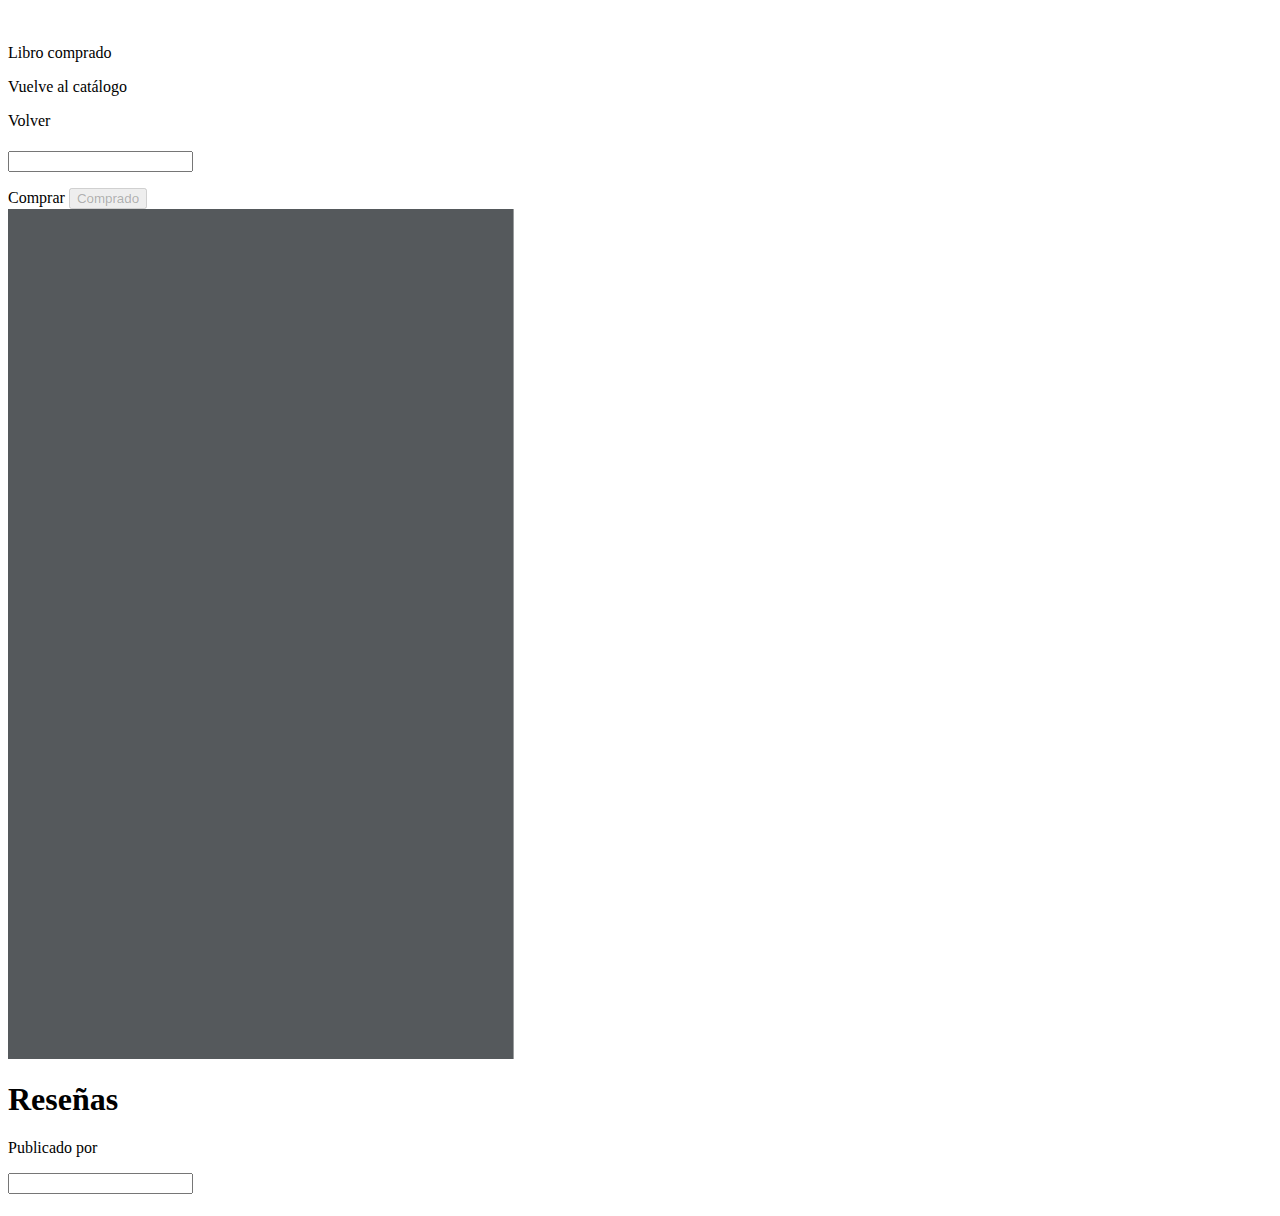
<file: src/main/resources/templates/book.html>
<div th:include="fragments/head"></div>
</head>

<body class="d-flex h-100">
    <div class="w-100 d-flex flex-column">

        <div th:replace="fragments/header.html" :: header xmlns:th="http://www.w3.org/1999/xhtml"></div>

        <main class="mb-auto w-100">
            <section class="py-1 text-center container">
                <div class="row py-2">
                    <div class="col-lg-6 col-md-8 mx-auto">
                        <br/><br/>
                        <div th:if="${param.justbought}" class="alert alert-success" role="alert">
                            Libro comprado
                        </div>
                        <p class="text-muted my-0">Vuelve al catálogo</p>
                        <p class="my-0">
                            <a th:href="@{/catalog}"  class="btn btn-primary my-2">Volver</a>
                        </p>
                    </div>
                </div>
            </section>

            <div class="d-flex justify-content-around bg-light px-5">
                <div class="d-flex flex-column justify-content-center">
                    <h1 class="p-2" th:text="${book.name}"></h1>
                    <h4 class="p-2" th:text="${book.author}"></h4>
                    <input id="input-3" name="input-3" th:value="${book.getAvgReview()}" class="rating" data-readonly="true" data-size="xm" data-show-caption="false" data-show-clear="false">
                    <p class="my-0 p-2" th:text="${book.price}"></p>
                    <a th:if="${!purchased}" class="btn btn-sm btn-outline-primary p-2" th:href="@{'/book/' + ${book.id} + '/checkout'}">Comprar</a>
                    <button th:if="${purchased}" class="btn btn-sm btn-secondary p-2" disabled>Comprado</button>
                </div>
                <div style="width: 40%;">
                    <svg class="bd-placeholder-img py-5" width="100%" height="850" xmlns="http://www.w3.org/2000/svg" role="img" aria-label="Placeholder: Thumbnail" preserveAspectRatio="xMidYMid slice" focusable="false"><title>Placeholder</title><rect width="100%" height="100%" fill="#55595c"></rect><text x="50%" y="50%" fill="#eceeef" dy=".3em" th:text="${book.name}"></text></svg>
                </div>
            </div>
            <div class="bg-warning py-3" style="--bs-bg-opacity: .5;">
                <h1 class="text-center text-black-50">Reseñas</h1>
                <div class="w-50 m-auto my-2" th:each="review : ${reviews}">
                    <div th:if="${review.published}">
                        <div class="card shadow-sm">
                            <div class="p-3 ps-4">
                                <p style="white-space: nowrap;" class="mb-0 fs-4">Publicado por <a style="white-space: nowrap; text-decoration: none; color: black;" class="card-text fw-bold fs-4" th:text="${review.user.username}"></a></p>
                                <p class="card-text mb-1 fs-6" th:text="${review.publishedDate}"></p>
                                <div class="d-flex justify-content-between align-items-center ms-2">
                                    <input id="input-3" name="input-3" th:value="${review.stars}" class="rating" data-readonly="true" data-size="xm" data-show-caption="false" data-show-clear="false">
                                </div>
                                <h5 class="w-100 m-0 ms-3 mt-2" th:text="${review.comment}"></h5>
                            </div>
                        </div>
                    </div>
                </div>
            </div>
        </main>

        <div th:replace="fragments/footer.html" :: footer xmlns:th="http://www.w3.org/1999/xhtml"></div>
    </div>
</body>
</file>
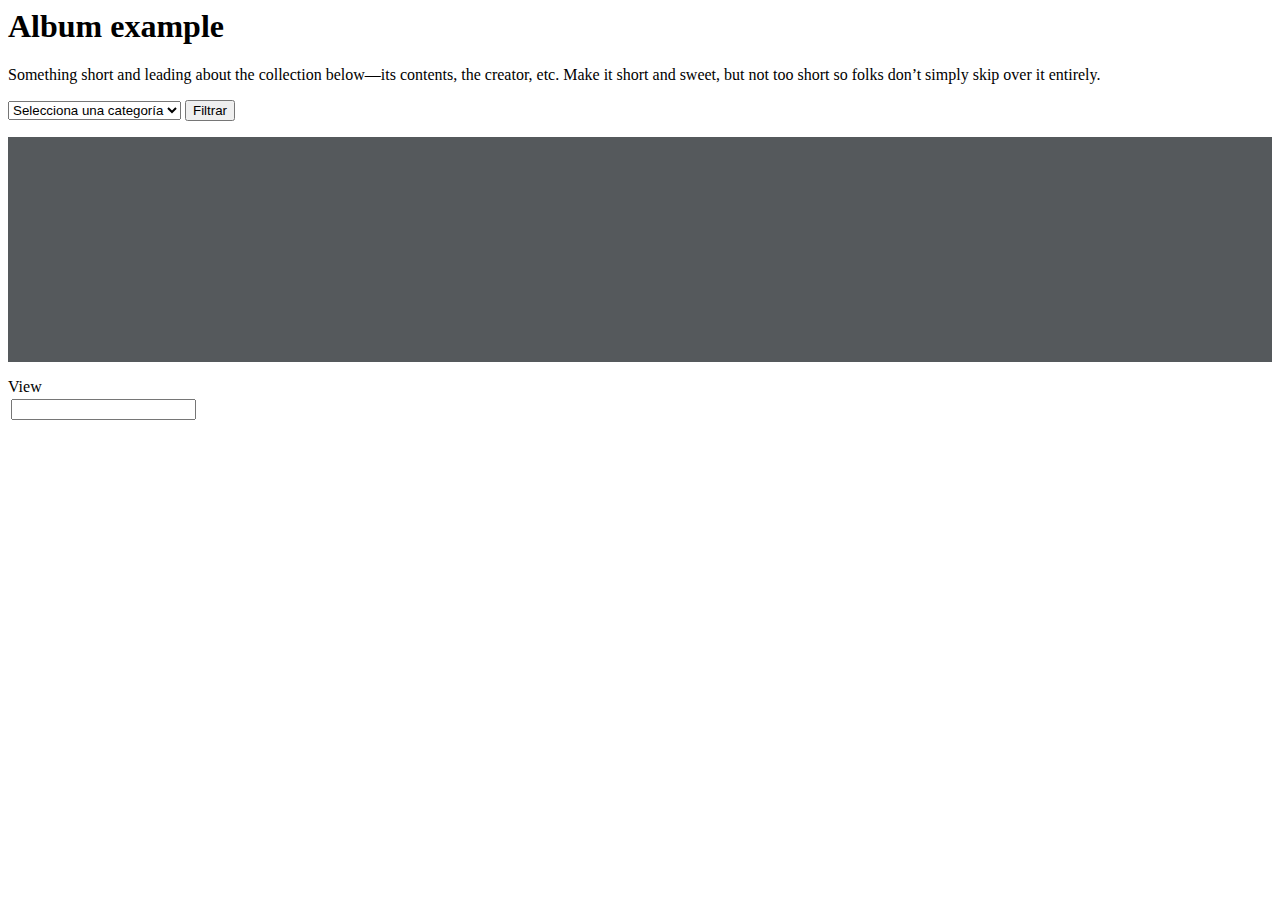
<file: src/main/resources/templates/catalog.html>
<div th:include="fragments/head"></div>
</head>

<body class="d-flex h-100 text-center">
    <div class="container-fluid d-flex flex-column px-0" >

        <div th:replace="fragments/header.html" :: header xmlns:th="http://www.w3.org/1999/xhtml"></div>

        <main class="mb-auto">
            <section class="py-3 text-center container">
                <div class="row py-lg-5">
                    <div class="col-lg-6 col-md-8 mx-auto">
                        <h1 class="fw-light">Album example</h1>
                        <p class="lead text-muted">Something short and leading about the collection below—its contents, the creator, etc. Make it short and sweet, but not too short so folks don’t simply skip over it entirely.</p>
                    </div>
                </div>

                <form class="m-auto w-50" id="filter" th:action=@{/filter} method="get" th:object="${book}" modelAttribute="filterCat">
                    <select class="form-select form-select-lg mb-3" aria-label=".form-select-lg example" th:field="*{category}">
                        <option selected value="">Selecciona una categoría</option>
                        <option th:each="category : ${categories}" th:value="${category}" th:text="${category}"></option>
                    </select>
                    <button class="btn btn-primary my-2" type="submit">Filtrar</button>
                </form>

            </section>

            <div class="album py-5 bg-light">

                <div class="col-lg-6 col-md-8 mx-auto" th:switch="${categoryList}">
                    <span th:case="${false}"></span>
                    <span th:case="${true}"><a class="btn btn-primary my-2" th:href="@{'/catalog'}" th:text="'Borrar Filtro: ' + ${category}"></a></span>
                </div>

                <div class="container">

                    <div class="row row-cols-1 row-cols-sm-2 row-cols-md-3 g-3">

                        <div class="col" th:each="book : ${books}">
                            <div class="card shadow-sm">
                                <svg class="bd-placeholder-img card-img-top" width="100%" height="225" xmlns="http://www.w3.org/2000/svg" role="img" aria-label="Placeholder: Thumbnail" preserveAspectRatio="xMidYMid slice" focusable="false"><title>Placeholder</title><rect width="100%" height="100%" fill="#55595c"></rect><text x="50%" y="50%" fill="#eceeef" dy=".3em" th:text="${book.name}"></text></svg>

                                <div class="card-body">
                                    <p class="card-text" th:text="${book.name}"></p>
                                    <div class="d-flex justify-content-between align-items-center">
                                        <div class="btn-group">
                                            <a class="btn btn-sm btn-outline-secondary" th:href="@{'/book/' + ${book.id}}">View</a>
                                            <div th:switch="${categoryList}">
                                                <span th:case="${false}"><a class="btn btn-sm btn-outline-info" th:href="@{'/catalog/' + ${book.category}}" th:text="${book.category}" ></a></span>
                                                <span th:case="${true}"><a class="btn btn-sm btn-info" th:href="@{'/catalog'}" th:text="${book.category}"></a></span>
                                            </div>
                                        </div>
                                        <table>
                                            <tr>
                                                <td>
                                                    <input id="input-3" name="input-3" th:value="${book.getAvgReview()}" class="rating" data-readonly="true" data-size="s" data-show-caption="false" data-show-clear="false">
                                                </td>
                                            </tr>
                                        </table>
                                        <small class="text-muted" th:text="${book.price}"></small>
                                    </div>
                                </div>
                            </div>
                        </div>

                    </div>
                </div>
            </div>

        </main>

        <div th:replace="fragments/footer.html" :: footer xmlns:th="http://www.w3.org/1999/xhtml"></div>
    </div>
</file>
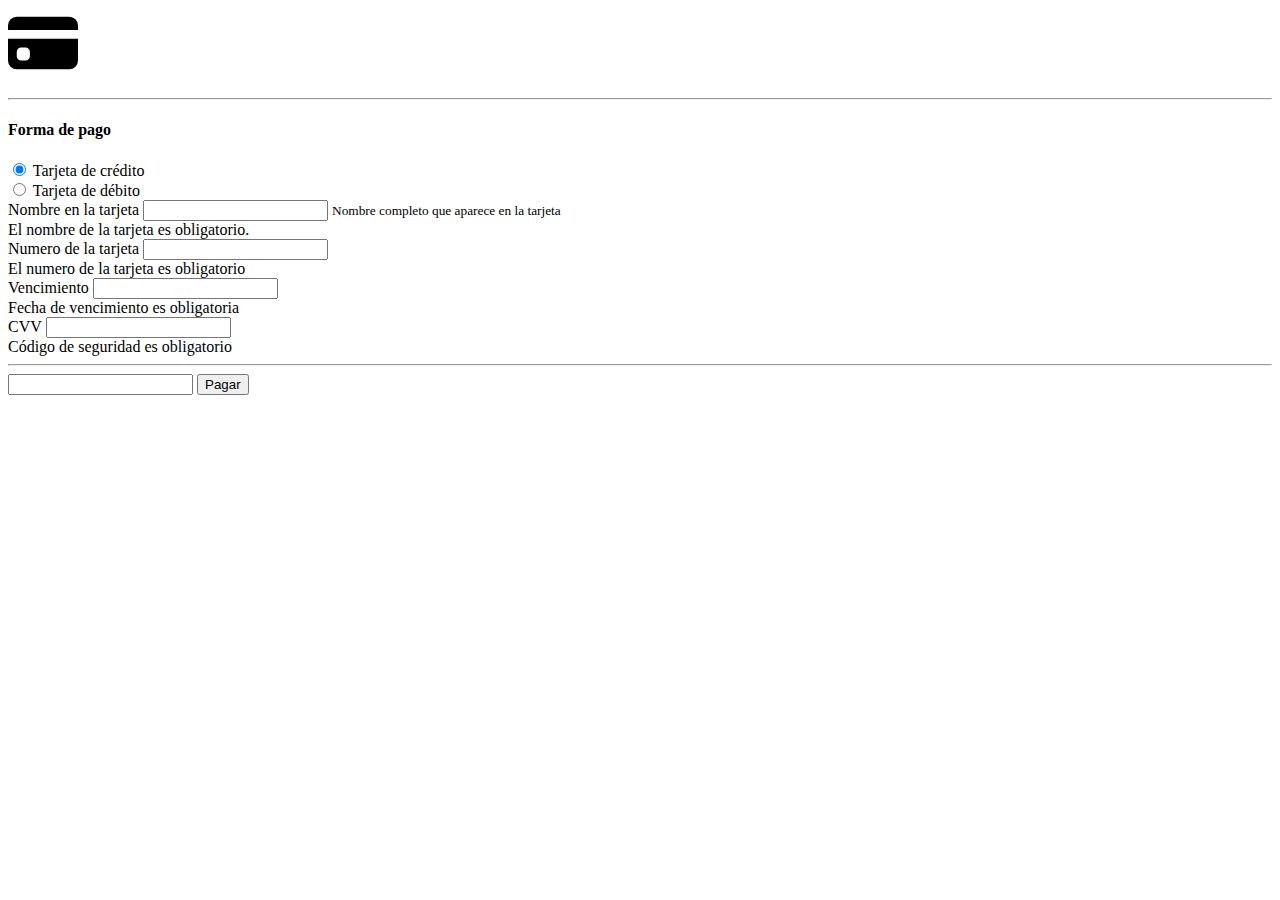
<file: src/main/resources/templates/checkout.html>
<div th:replace="fragments/head.html" :: head xmlns:th="http://www.w3.org/1999/xhtml"></div>
</head>

<body class="d-flex vh-100">
  <div class="container-fluid d-flex flex-column px-0" >

    <header th:replace="fragments/header.html" :: header xmlns:th="http://www.w3.org/1999/xhtml"></header>

    <main class="container w-50 mb-auto mt-lg-5 px-5">
      <div class="py-5 text-center">
        <svg xmlns="http://www.w3.org/2000/svg" width="70" height="70" fill="currentColor" class="bi bi-credit-card-fill" viewBox="0 0 16 16">
          <path d="M0 4a2 2 0 0 1 2-2h12a2 2 0 0 1 2 2v1H0V4zm0 3v5a2 2 0 0 0 2 2h12a2 2 0 0 0 2-2V7H0zm3 2h1a1 1 0 0 1 1 1v1a1 1 0 0 1-1 1H3a1 1 0 0 1-1-1v-1a1 1 0 0 1 1-1z"/>
        </svg>        <h2 th:text="${book.name}"></h2>
      </div>

      <div>

        <div>
          <form th:action="@{/add-purchase}" method="post" th:object="${book}" modelAttribute="bookCheckout">
            <hr class="my-4">

            <h4 class="mb-3">Forma de pago</h4>

            <div class="my-3">
              <div class="form-check">
                <input id="credit" name="paymentMethod" type="radio" class="form-check-input" checked>
                <label class="form-check-label" for="credit">Tarjeta de crédito</label>
              </div>
              <div class="form-check">
                <input id="debit" name="paymentMethod" type="radio" class="form-check-input">
                <label class="form-check-label" for="debit">Tarjeta de débito</label>
              </div>
  <!--            <div class="form-check">
                <input id="paypal" name="paymentMethod" type="radio" class="form-check-input" required>
                <label class="form-check-label" for="paypal">PayPal</label>
              </div>-->
            </div>

            <div class="row gy-3">
              <div class="col-md-5">
                <label for="cc-name" class="form-label">Nombre en la tarjeta </label>
                <input type="text" class="form-control" id="cc-name" placeholder="">
                <small class="text-muted">Nombre completo que aparece en la tarjeta</small>
                <div class="invalid-feedback">
                  El nombre de la tarjeta es obligatorio.
                </div>
              </div>

              <div class="col-md-5">
                <label for="cc-number" class="form-label">Numero de la tarjeta</label>
                <input type="text" class="form-control" id="cc-number" placeholder="">
                <div class="invalid-feedback">
                  El numero de la tarjeta es obligatorio
                </div>
              </div>

              <div class="col-md-5">
                <label for="cc-expiration" class="form-label">Vencimiento</label>
                <input type="text" class="form-control" id="cc-expiration" placeholder="">
                <div class="invalid-feedback">
                  Fecha de vencimiento es obligatoria
                </div>
              </div>

              <div class="col-md-5">
                <label for="cc-cvv" class="form-label">CVV</label>
                <input type="text" class="form-control" id="cc-cvv" placeholder="">
                <div class="invalid-feedback">
                  Código de seguridad es obligatorio
                </div>
              </div>
            </div>

            <hr class="my-4">
            <input th:field="*{id}" type="text" id="bookid" class="visually-hidden" name="bookid" th:value="${book.id}">


            <button class="w-50 d-block mx-auto btn btn-primary btn-lg" type="submit">Pagar</button>
          </form>
        </div>
      </div>
    </main>
    <div th:replace="fragments/footer.html" :: footer xmlns:th="http://www.w3.org/1999/xhtml"></div>
  </div>
</file>
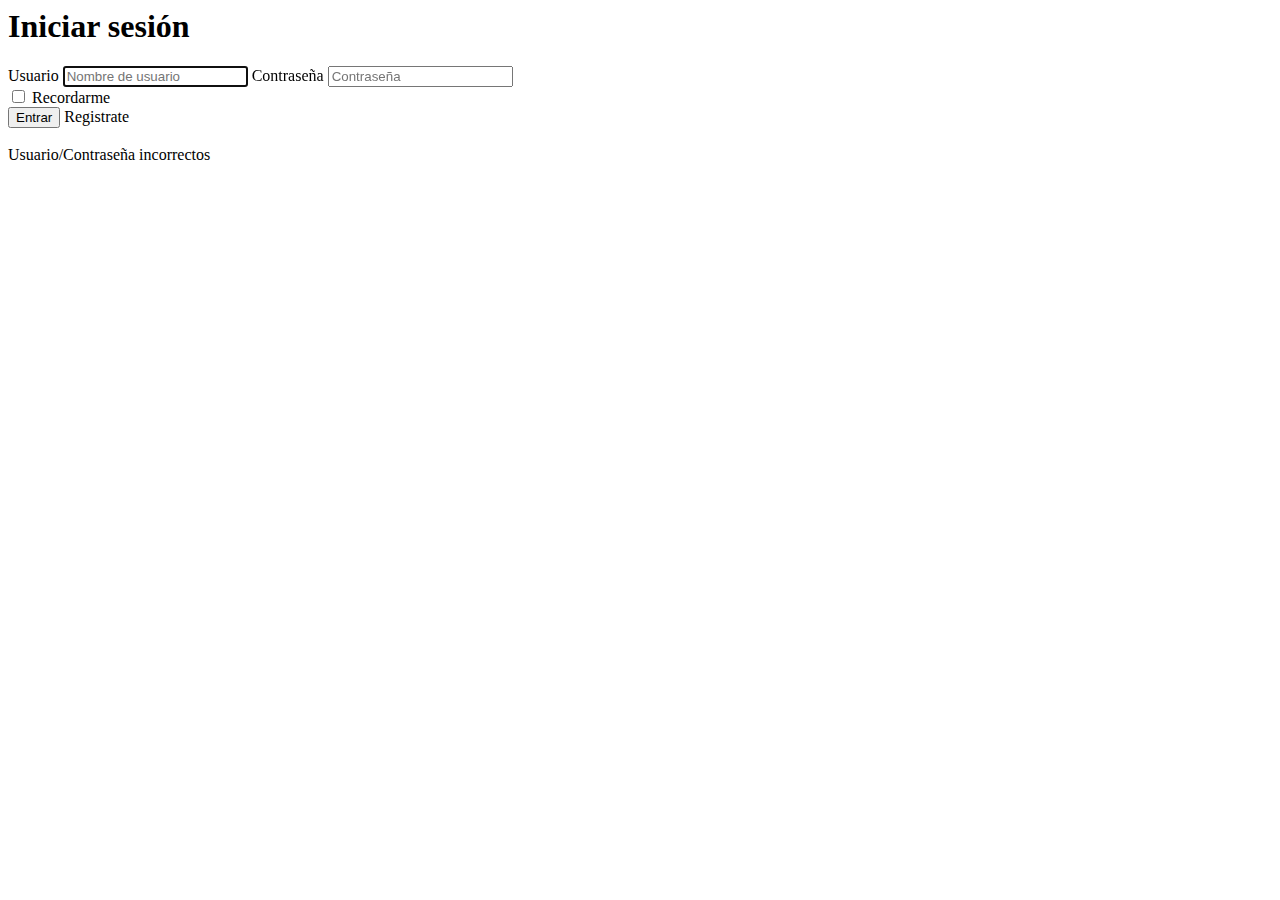
<file: src/main/resources/templates/login.html>
<head th:replace="fragments/head"></head>
<link th:href="@{/css/signin.css}" rel="stylesheet"/>
</head>

<body class="d-flex h-100 text-center text-white bg-dark">
    <div class="container-fluid d-flex flex-column" >

        <div th:replace="fragments/header.html" :: header xmlns:th="http://www.w3.org/1999/xhtml"></div>

        <main class="form-signin">
            <form style="align:center" th:action="@{/login}" method="post">
                <h1 class="h3 mb-3 fw-normal">Iniciar sesión</h1>

                <label for="username" class="visually-hidden">Usuario</label>
                <input type="text" id="username" class="form-control" placeholder="Nombre de usuario" name="username" required autofocus>
                <label for="password" class="visually-hidden">Contraseña</label>
                <input type="password" id="password" class="form-control" placeholder="Contraseña" name="password" required>
                <div class="checkbox mb-3">
                    <label>
                        <input type="checkbox" value="remember-me"> Recordarme
                    </label>
                </div>
                <button class="w-100 btn btn-lg btn-primary mb-2" type="submit">Entrar</button>
                <a class="btn btn-secondary" th:href="@{/register-user}">Registrate</a>

                <br/><br/>
                <div th:if="${param.error}" class="alert alert-danger" role="alert">
                    Usuario/Contraseña incorrectos
                </div>
            </form>
        </main>

        <div th:replace="fragments/footer.html" :: footer xmlns:th="http://www.w3.org/1999/xhtml"></div>
    </div>
</file>
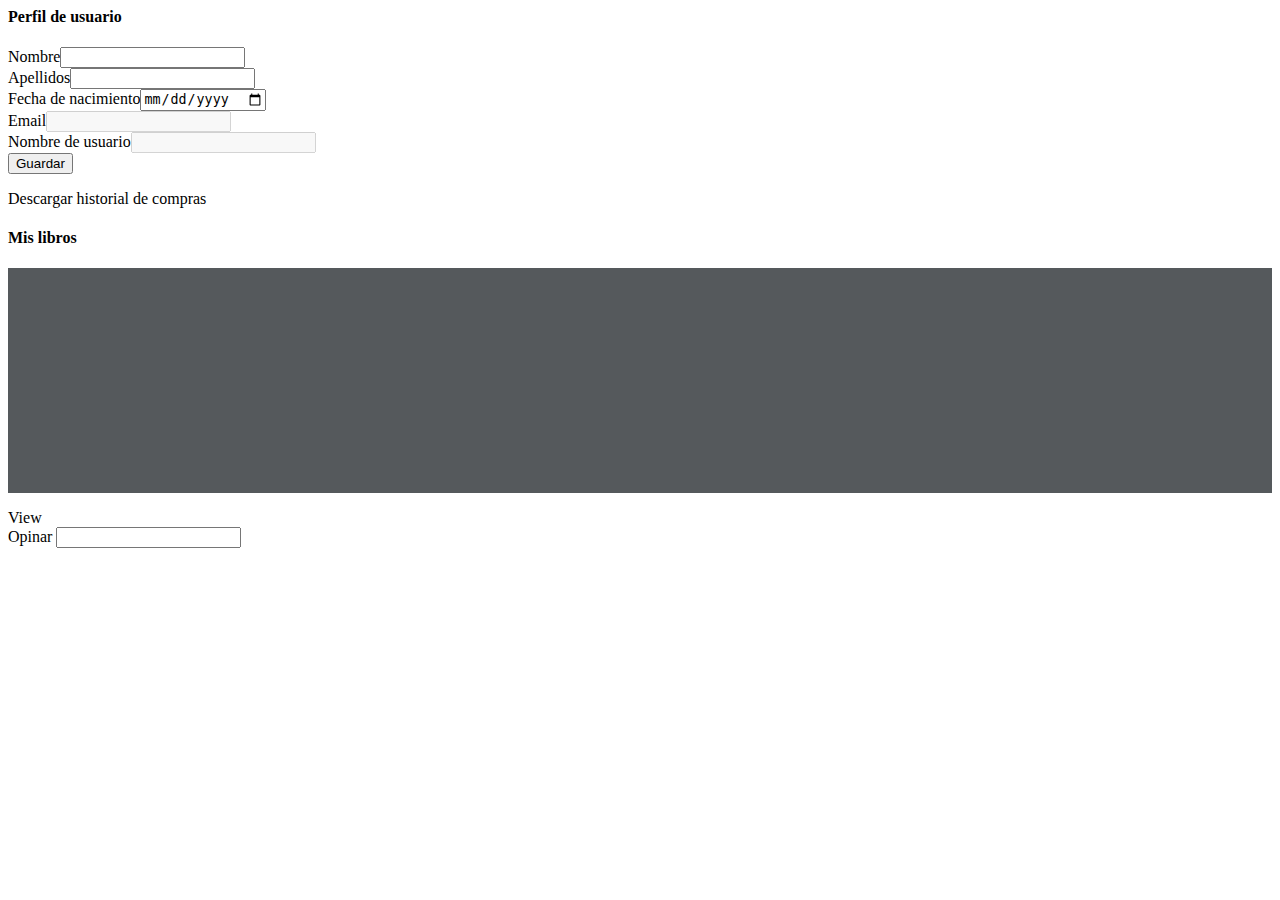
<file: src/main/resources/templates/profile.html>
<div th:include="fragments/head"></div>

<body class="profile d-flex vh-100">
    <div class="w-100 d-flex flex-column">
        <header th:replace="fragments/header"></header>

        <main class="mb-auto">
            <div class="d-flex flex-column align-items-center">
                <div class="w-50 border-right">
                    <form th:action="@{/profile/update}" method="post" th:object="${user}" modelAttribute="userModify">
                        <div class="p-3 py-5">
                            <div class="d-flex justify-content-between align-items-center mb-3">
                                <h4 class="text-right">Perfil de usuario</h4>
                            </div>
                            <div class="row mt-2">
                                <div class="col-md-6"><label class="labels">Nombre</label><input th:field="*{name}" type="text" class="form-control" th:placeholder="#{user.name}"></div>
                                <div class="col-md-6"><label class="labels">Apellidos</label><input th:field="*{surname}" type="text" class="form-control" th:placeholder="#{user.surname}"></div>
                                <div class="col-md-6"><label class="labels">Fecha de nacimiento</label><input th:field="*{birthDate}" type="date" class="form-control" th:placeholder="#{user.birthDate}"></div>
                            </div>
                            <div class="row mt-3">
                                <div class="col-md-12"><label class="labels">Email</label><input disabled th:field="*{email}" type="text" class="form-control" th:placeholder="#{user.email}"></div>
                                <div class="col-md-12"><label class="labels">Nombre de usuario</label><input disabled th:field="*{username}" type="text" class="form-control" th:placeholder="#{user.username}"></div>
                            </div>
                            <div class="row mt-3">
                            </div>
                            <div class="mt-2 text-center">
                                <button class="btn btn-primary profile-button" type="submit">Guardar</button>
                            </div>
                        </div>
                    </form>
                </div>
                <div class="w-100 px-5">
                    <div class="text-center"><a th:href="@{profile/pdf}" class="btn btn-sm btn-outline-info">Descargar historial de compras</a>
                    </div>
                    <div class="p-3 py-3">
                        <div class="d-flex flex-column justify-content-between align-items-center experience">
                            <h4 class="text-right">Mis libros</h4>
                            <div class="w-100 container">

                                <div class="w-100 row row-cols-1 row-cols-sm-2 row-cols-md-3 g-3">

                                    <div class="col" th:each="book : ${myBooks}">
                                        <div class="card shadow-sm">
                                            <svg class="bd-placeholder-img card-img-top" width="100%" height="225" xmlns="http://www.w3.org/2000/svg" role="img" aria-label="Placeholder: Thumbnail" preserveAspectRatio="xMidYMid slice" focusable="false"><title>Placeholder</title><rect width="100%" height="100%" fill="#55595c"></rect><text x="50%" y="50%" fill="#eceeef" dy=".3em" th:text="${book.name}"></text></svg>

                                            <div class="card-body">
                                                <p class="card-text" th:text="${book.name}"></p>
                                                <div class="d-flex justify-content-between align-items-center">
                                                    <div class="btn-group">
                                                        <a class="btn btn-sm btn-outline-secondary" th:href="@{'/book/' + ${book.id}}">View</a>
                                                    </div>
                                                    <a th:href="@{/rate-book/{bookid}(bookid=${book.id})}" class="btn btn-sm btn-outline-info" type="submit">Opinar</a>
                                                    <input id="input-3" name="input-3" th:value="${book.getAvgReview()}" class="rating" data-readonly="true" data-size="xm" data-show-caption="false" data-show-clear="false">
                                                    <small class="text-muted" th:text="${book.price}"></small>
                                                </div>
                                            </div>
                                        </div>
                                    </div>

                                </div>
                            </div>
                        </div>
                    </div>
                </div>
            </div>
        </main>

        <footer th:replace="fragments/footer"></footer>
    </div>
</file>
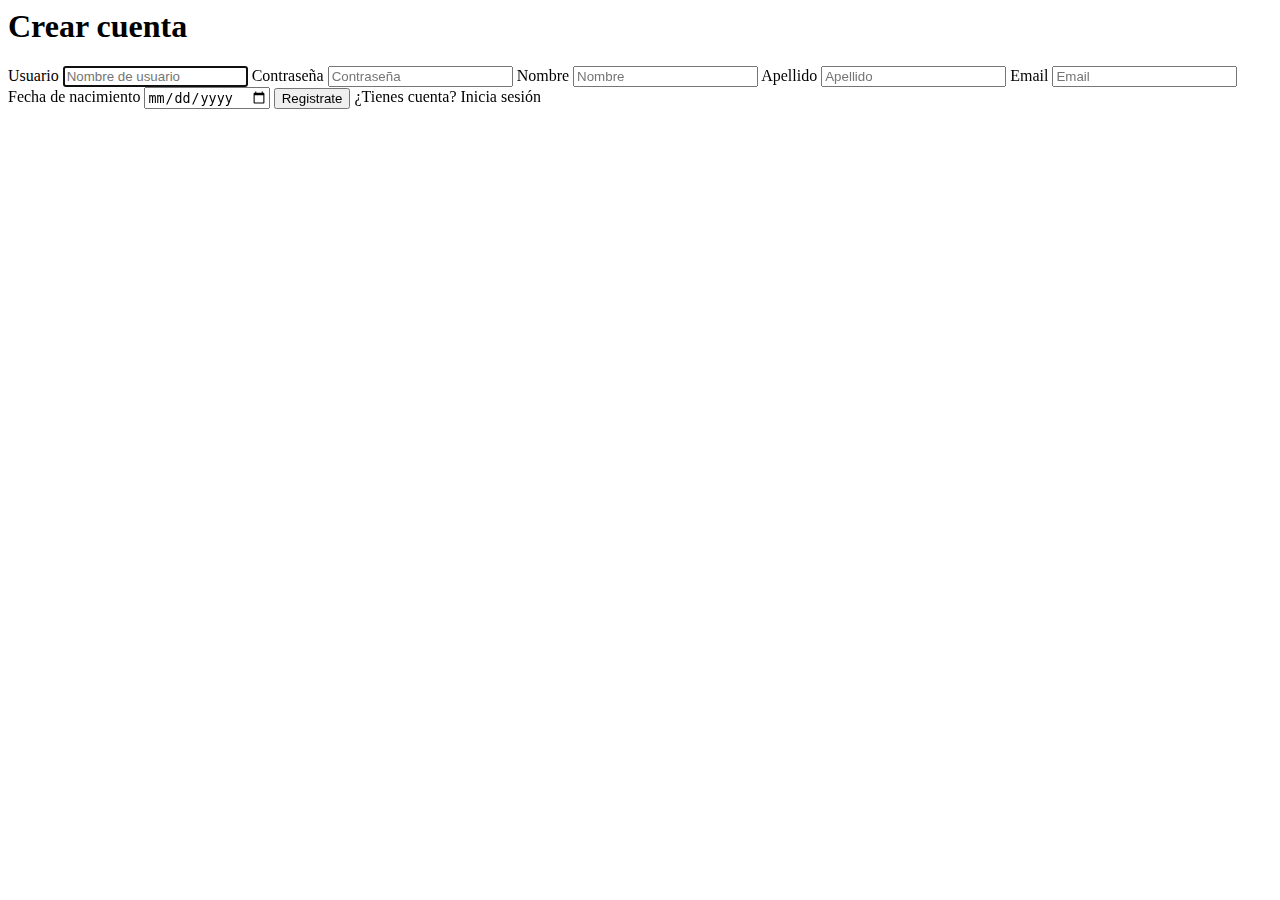
<file: src/main/resources/templates/register-user.html>
<div th:replace="fragments/head.html" xmlns:th="http://www.w3.org/1999/xhtml"></div>
<link th:href="@{/css/signin.css}" rel="stylesheet"/>
</head>

<body class="d-flex h-100 text-center text-white bg-dark">
    <div class="container-fluid d-flex flex-column" >

        <div th:replace="fragments/header.html" :: header xmlns:th="http://www.w3.org/1999/xhtml"></div>

        <main class="form-signin">
            <form style="align:center" th:action="@{/add-user}" method="post" th:object="${user}">

                <h1 class="h3 mb-3 fw-normal">Crear cuenta</h1>

                <label for="username" class="visually-hidden">Usuario</label>
                <input th:field="*{username}" type="text" id="username" class="form-control" placeholder="Nombre de usuario" name="username" required autofocus>
                <label for="password" class="visually-hidden">Contraseña</label>
                <input th:field="*{password}" type="password" id="password" class="form-control" placeholder="Contraseña" name="password" required>
                <label for="name" class="visually-hidden">Nombre</label>
                <input th:field="*{name}" type="text" id="name" class="form-control" placeholder="Nombre" name="name" required>
                <label for="surname" class="visually-hidden">Apellido</label>
                <input th:field="*{surname}" type="text" id="surname" class="form-control" placeholder="Apellido" name="surname" required>
                <label for="email" class="visually-hidden">Email</label>
                <input th:field="*{email}" type="text" id="email" class="form-control" placeholder="Email" name="email" required>
                <label for="birthDate" class="visually-hidden">Fecha de nacimiento</label>
                <input th:field="*{birthDate}" type="date" id="birthDate" class="form-control" placeholder="Contraseña" name="birthDate" required>

                <button class="w-100 btn btn-lg btn-primary mb-2" type="submit">Registrate</button>
                <a class="btn btn-secondary" th:href="@{/login}">¿Tienes cuenta? Inicia sesión</a>

            </form>
            <div th:if="${message}">
                <div class="alert alert-success" role="alert">
                    <p th:text="${message}"></p>
                </div>
            </div>
        </main>
        <span th:replace="fragments/footer.html" xmlns:th="http://www.w3.org/1999/xhtml"></span>
    </div>
</file>
